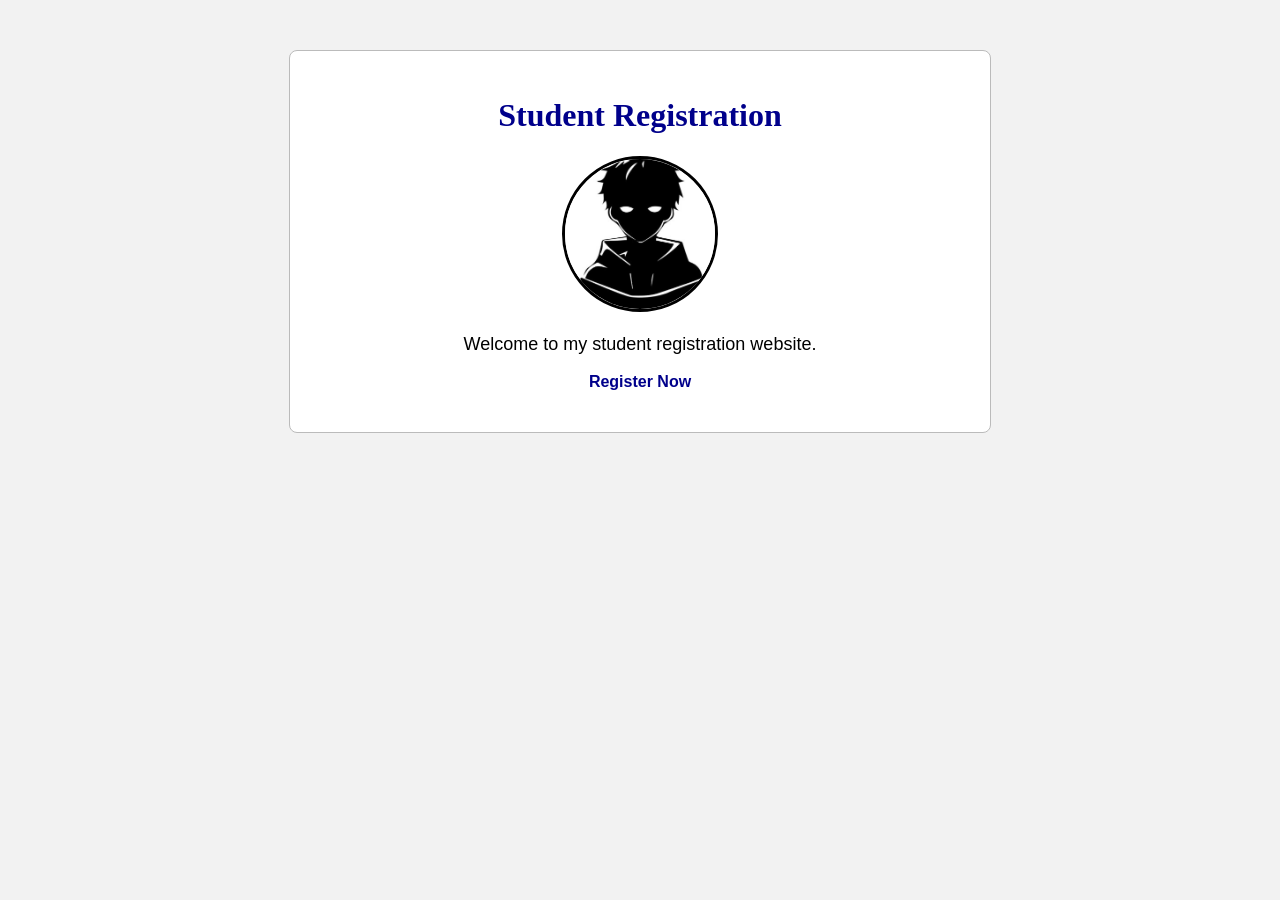
<file: index.html>
<!DOCTYPE html>
<html>
<head>
    <title>Student Registration</title>
    <link rel="stylesheet" href="styles.css">
</head>
<body>
    <div class="container">
        <h1>Student Registration</h1>
        <img src="me.jpg" alt="Profile picture" class="profile">

        <p class="intro">Welcome to my student registration website.</p>

        <p><a href="form.html">Register Now</a></p>
    </div>
</body>
</html>
</file>
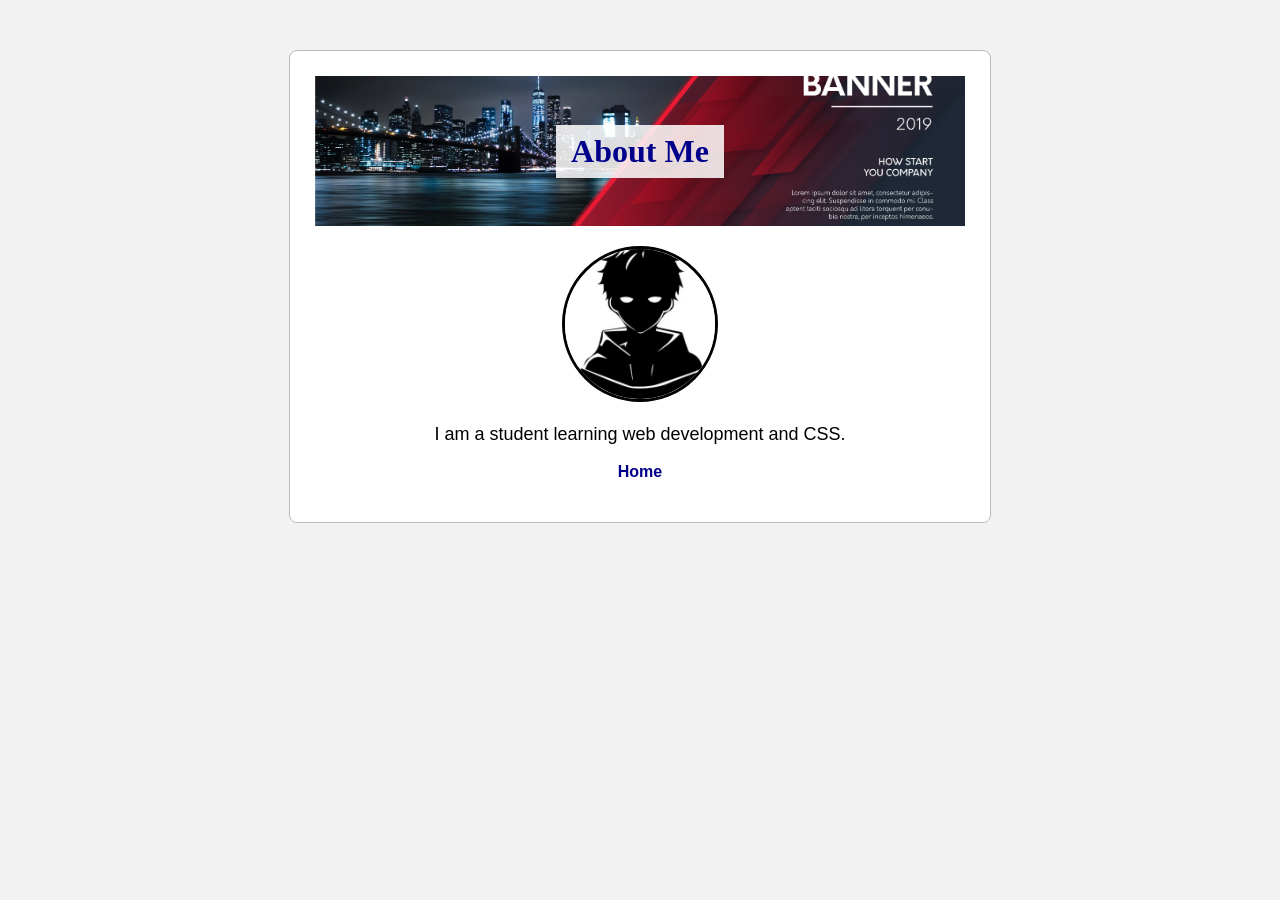
<file: about.html>
<!DOCTYPE html>
<html>
<head>
    <title>About</title>
    <link rel="stylesheet" href="styles.css">
</head>
<body>
    <div class="container">
        <div class="hero">
            <h1>About Me</h1>
        </div>

        <img src="me.jpg" alt="My picture" class="profile">
        <p class="intro">I am a student learning web development and CSS.</p>

        <p><a href="index.html">Home</a></p>
    </div>
</body>
</html>
</file>
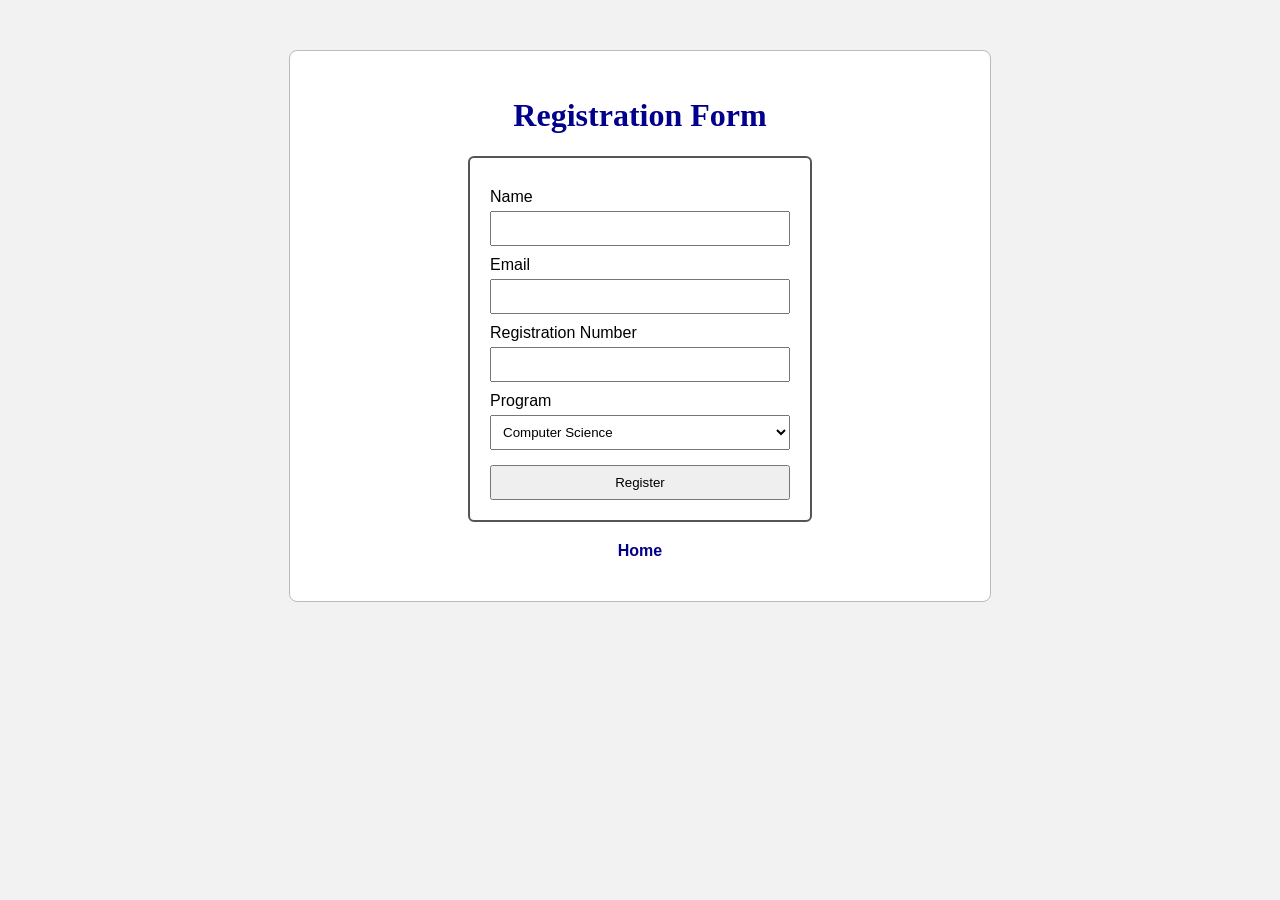
<file: form.html>
<!DOCTYPE html>
<html>
<head>
    <title>Registration Form</title>
    <link rel="stylesheet" href="styles.css">
</head>
<body>
    <div class="container">
        <h1>Registration Form</h1>

        <form action="thanks.html">
            <label>Name</label>
            <input type="text" name="name" required>

            <label>Email</label>
            <input type="email" name="email" required>

            <label>Registration Number</label>
            <input type="text" name="regno" required>

            <label>Program</label>
            <select name="program">
                <option>Computer Science</option>
                <option>Artificial Intelligence</option>
                <option>Software Engineering</option>
            </select>

            <input type="submit" value="Register">
        </form>

        <p><a href="index.html">Home</a></p>
    </div>
</body>
</html>
</file>
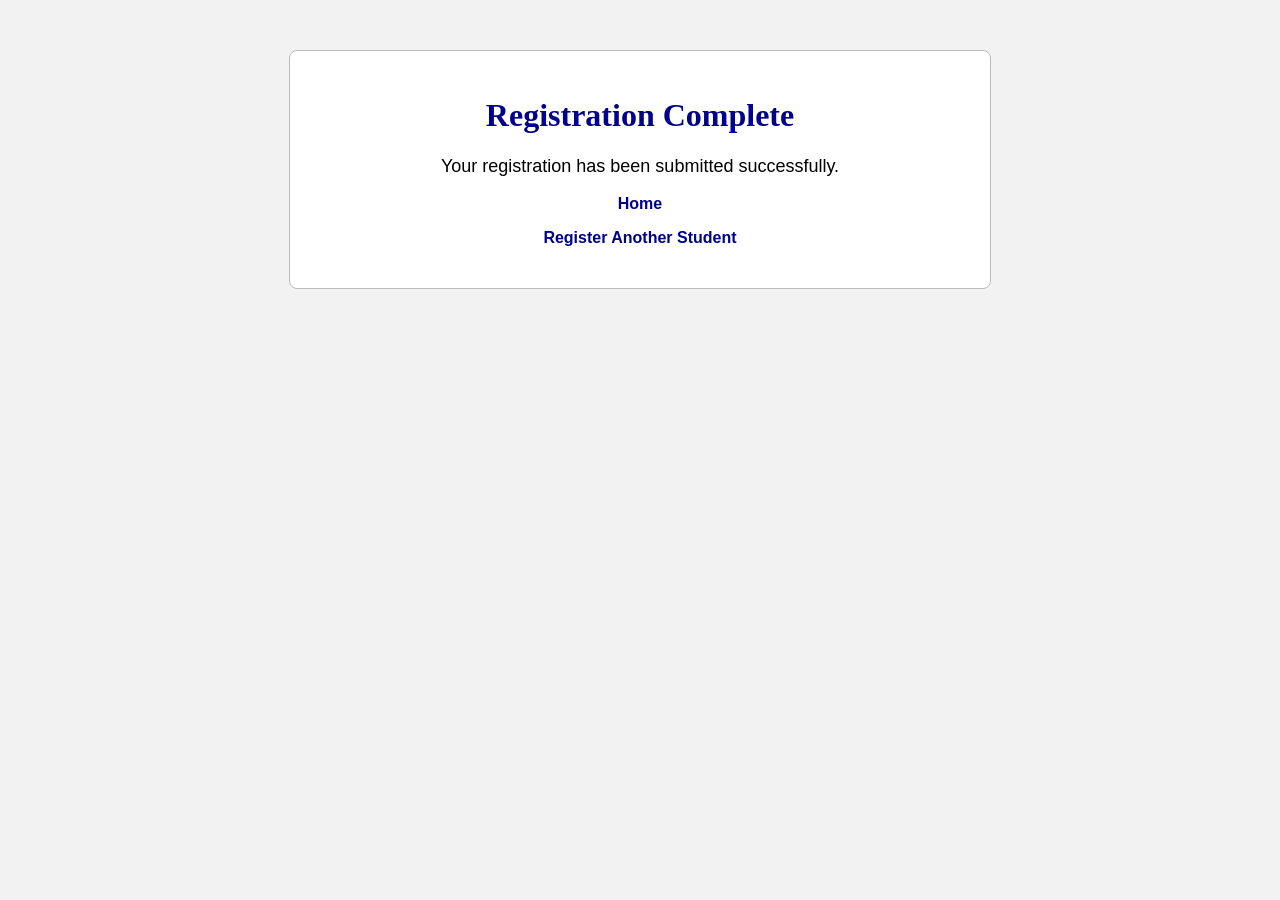
<file: thanks.html>
<!DOCTYPE html>
<html>
<head>
    <title>Registration Complete</title>
    <link rel="stylesheet" href="styles.css">
</head>
<body>
    <div class="container">
        <h1>Registration Complete</h1>
        <p class="intro">Your registration has been submitted successfully.</p>
        <p><a href="index.html">Home</a></p>
        <p><a href="form.html">Register Another Student</a></p>
    </div>
</body>
</html>
</file>
<file: styles.css>
body {
    background-color: #f2f2f2;
    font-family: Arial, sans-serif;
    margin: 0;
    padding: 30px;
}

.container {
    width: 80%;
    max-width: 650px;
    margin: 20px auto;
    background: white;
    padding: 25px;
    border: 1px solid #bbb;
    border-radius: 8px;
    text-align: center;
}

h1 {
    color: darkblue;
    font-family: Georgia, serif;
}

.intro {
    font-size: 18px;
}

.profile {
    width: 150px;
    height: 150px;
    object-fit: cover;
    border: 3px solid black;
    border-radius: 50%;
}

a {
    color: darkblue;
    font-weight: bold;
    text-decoration: none;
}

form {
    width: 300px;
    margin: 20px auto;
    padding: 20px;
    border: 2px solid #555;
    border-radius: 6px;
    text-align: left;
}

label {
    display: block;
    margin-top: 10px;
}

input, select {
    width: 100%;
    box-sizing: border-box;
    padding: 8px;
    margin-top: 5px;
}

input[type="submit"] {
    margin-top: 15px;
    cursor: pointer;
}

.hero {
    background-image: url("banner.jpg");
    background-size: cover;
    background-position: center;
    height: 150px;
    display: flex;
    align-items: center;
    justify-content: center;
    margin-bottom: 20px;
}

.hero h1 {
    background: rgba(255,255,255,0.85);
    padding: 8px 15px;
}
</file>
